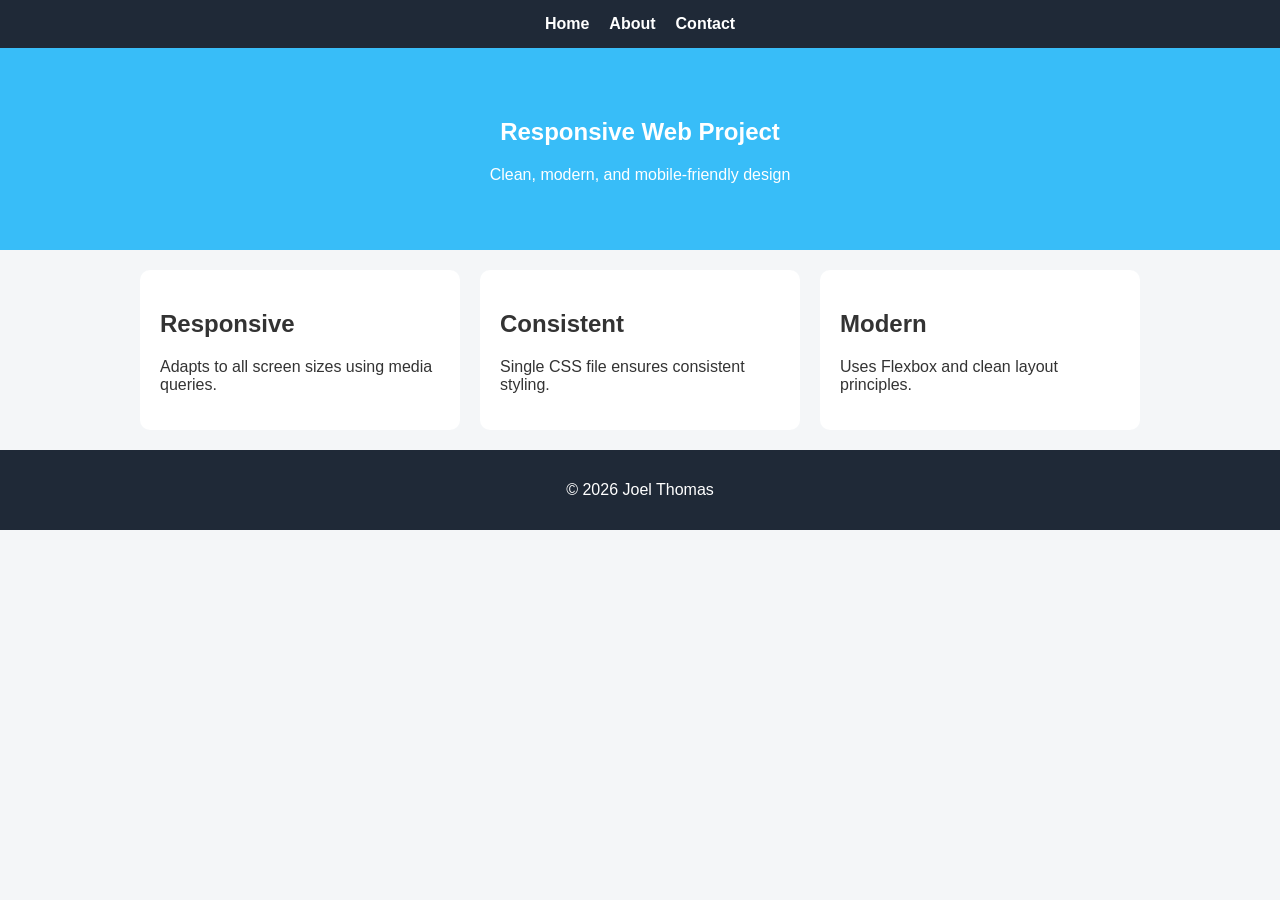
<file: index.html>
<!DOCTYPE html>
<html lang="en">
<head>
  <meta charset="UTF-8">
  <meta name="viewport" content="width=device-width, initial-scale=1.0">
  <title>Home</title>
  <link rel="stylesheet" href="css/styles.css">
</head>
<body>

<header>
  <nav>
    <ul>
      <li><a href="index.html">Home</a></li>
      <li><a href="about.html">About</a></li>
      <li><a href="contact.html">Contact</a></li>
    </ul>
  </nav>
</header>

<section class="hero">
  <h1>Responsive Web Project</h1>
  <p>Clean, modern, and mobile-friendly design</p>
</section>

<div class="container grid">
  <div class="card">
    <h2>Responsive</h2>
    <p>Adapts to all screen sizes using media queries.</p>
  </div>
  <div class="card">
    <h2>Consistent</h2>
    <p>Single CSS file ensures consistent styling.</p>
  </div>
  <div class="card">
    <h2>Modern</h2>
    <p>Uses Flexbox and clean layout principles.</p>
  </div>
</div>

<footer>
  <p>© 2026 Joel Thomas</p>
</footer>

</body>
</html>
</file>
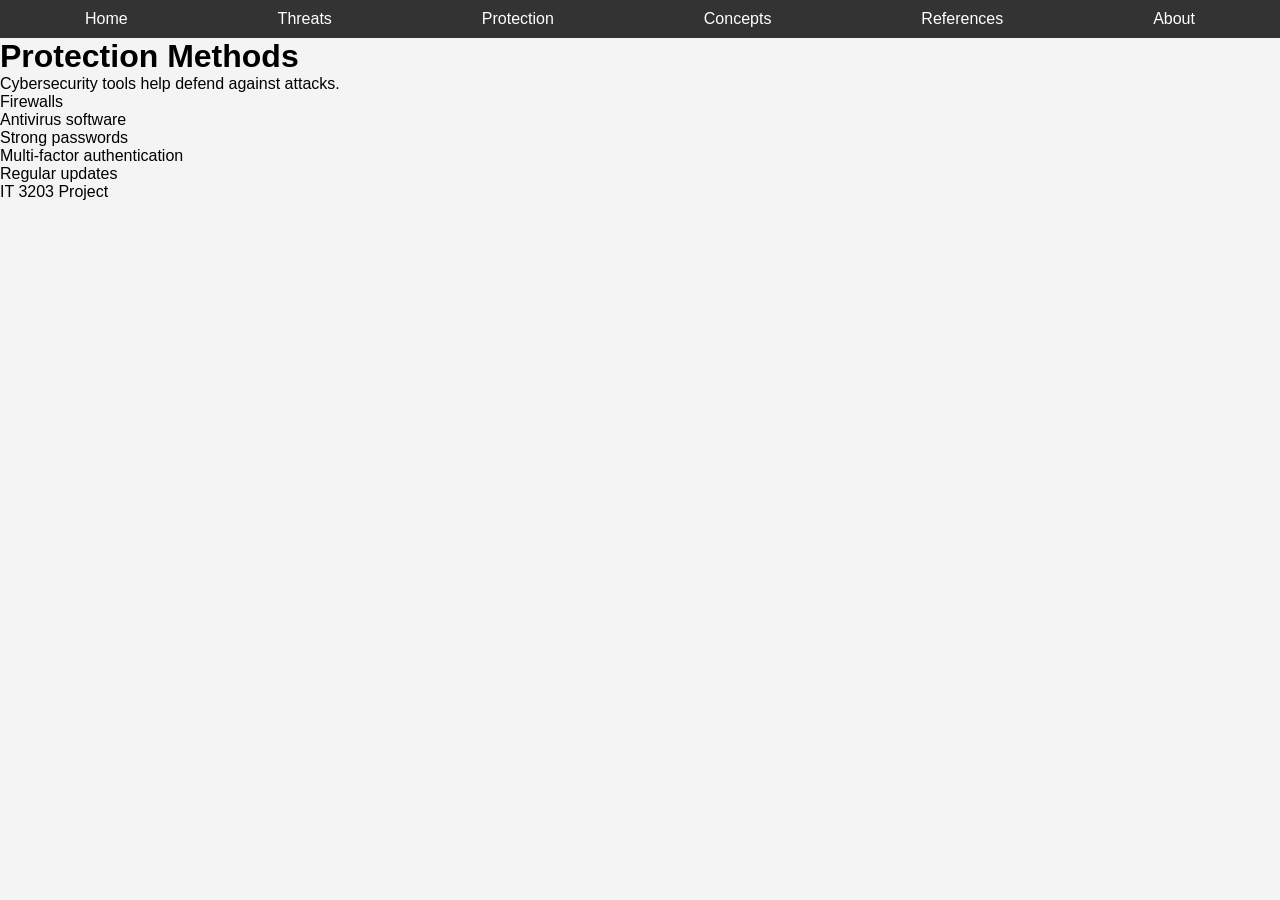
<file: concepts.html>
<!DOCTYPE html>
<html lang="en">
<head>
    <meta charset="UTF-8">
    <title>Protection Methods</title>
    <link rel="stylesheet" href="css/style.css">
</head>
<body>

<nav>
    <ul>
        <li><a href="index.html">Home</a></li>
        <li><a href="topic1.html">Threats</a></li>
        <li><a href="topic2.html">Protection</a></li>
        <li><a href="concepts.html">Concepts</a></li>
        <li><a href="references.html">References</a></li>
        <li><a href="about.html">About</a></li>
    </ul>
</nav>

<h1>Protection Methods</h1>

<p>Cybersecurity tools help defend against attacks.</p>

<ul>
    <li>Firewalls</li>
    <li>Antivirus software</li>
    <li>Strong passwords</li>
    <li>Multi-factor authentication</li>
    <li>Regular updates</li>
</ul>

<footer>
    <p>IT 3203 Project</p>
</footer>

</body>
</html>
</file>
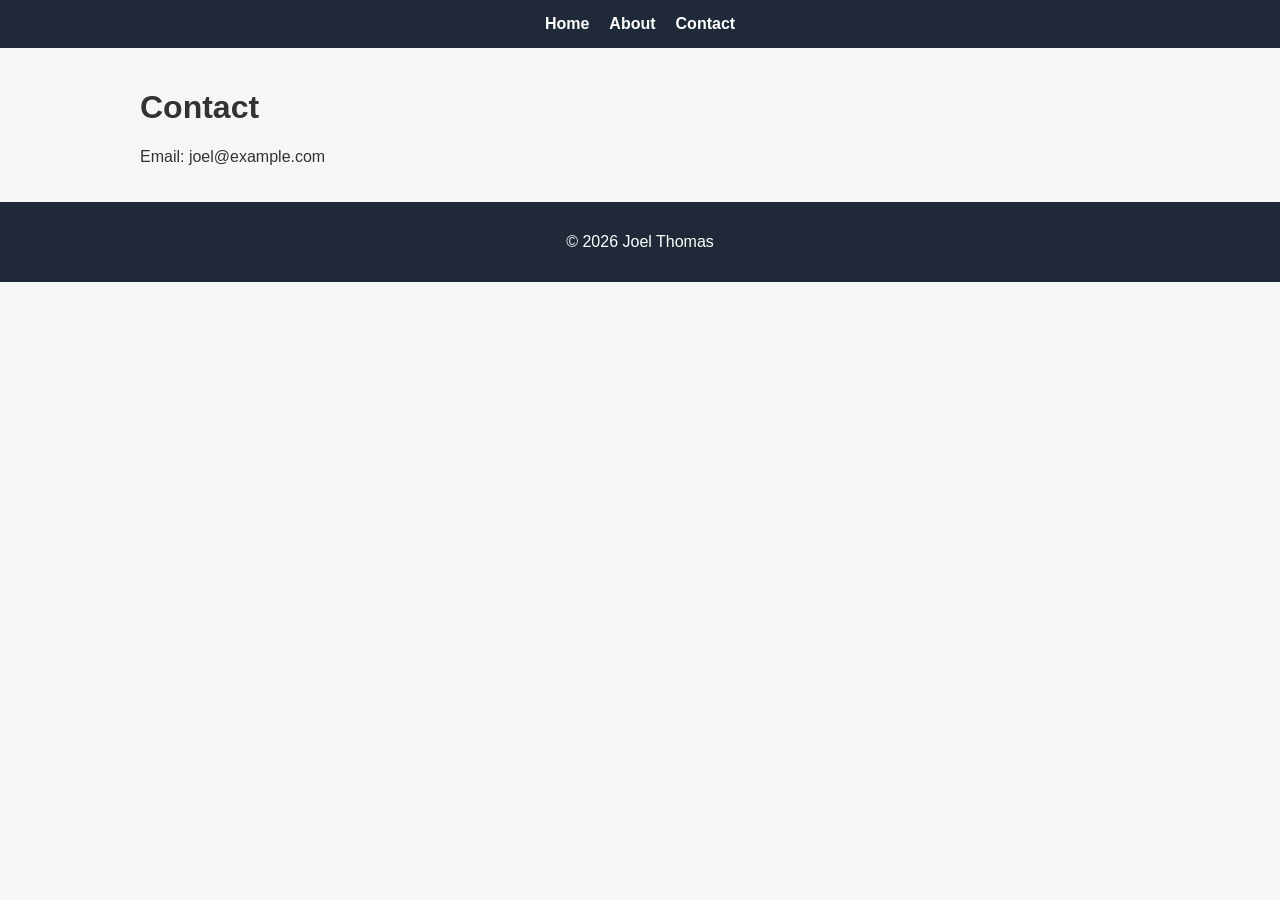
<file: contact.html>
<!DOCTYPE html>
<html lang="en">
<head>
  <meta charset="UTF-8">
  <meta name="viewport" content="width=device-width, initial-scale=1.0">
  <title>Contact</title>
  <link rel="stylesheet" href="css/styles.css">
</head>
<body>

<header>
  <nav>
    <ul>
      <li><a href="index.html">Home</a></li>
      <li><a href="about.html">About</a></li>
      <li><a href="contact.html">Contact</a></li>
    </ul>
  </nav>
</header>

<div class="container">
  <h1>Contact</h1>
  <p>Email: joel@example.com</p>
</div>

<footer>
  <p>© 2026 Joel Thomas</p>
</footer>

</body>
</html>
</file>
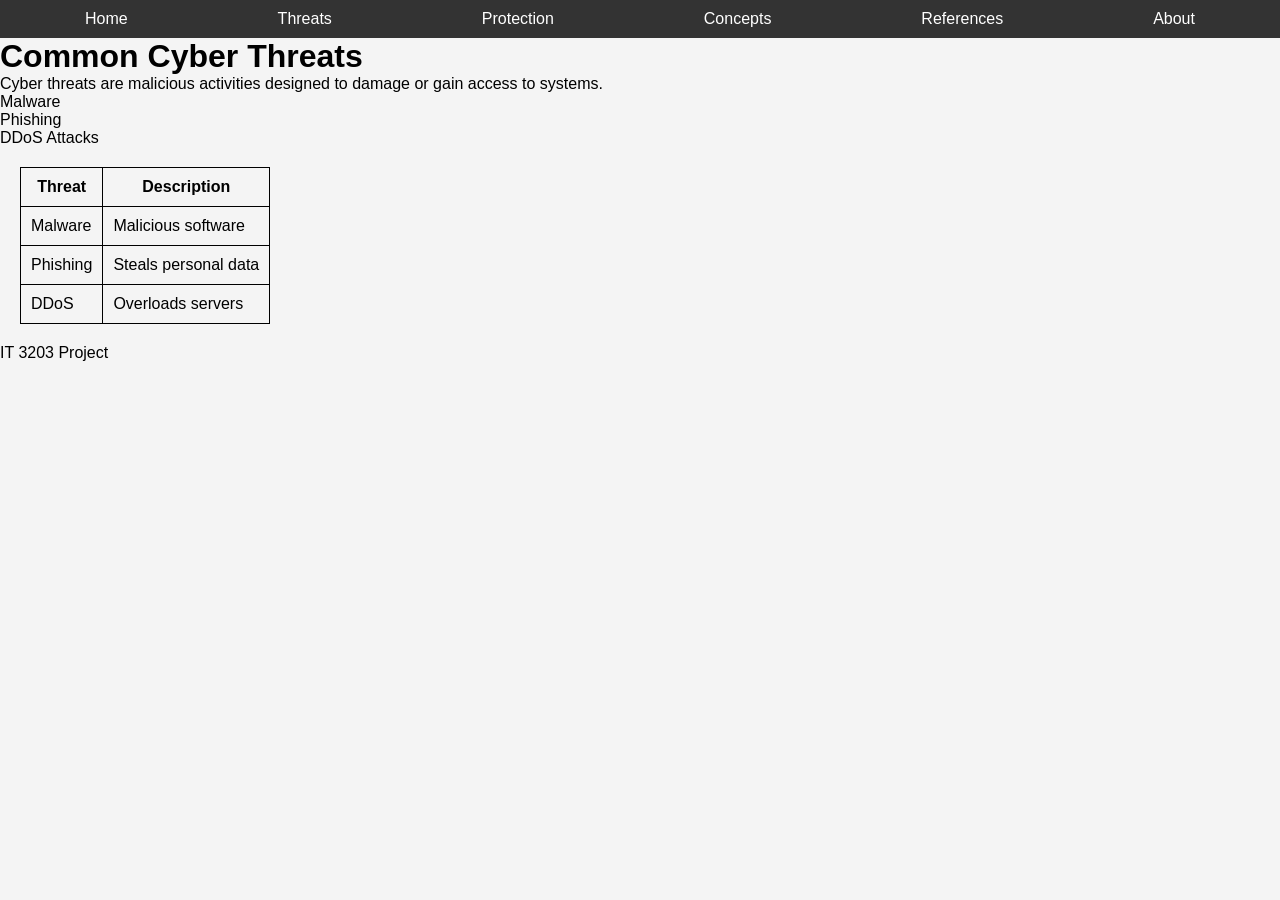
<file: topic1.html>
<!DOCTYPE html>
<html lang="en">
<head>
    <meta charset="UTF-8">
    <title>Cyber Threats</title>
    <link rel="stylesheet" href="css/style.css">
</head>
<body>

<nav>
    <ul>
        <li><a href="index.html">Home</a></li>
        <li><a href="topic1.html">Threats</a></li>
        <li><a href="topic2.html">Protection</a></li>
        <li><a href="concepts.html">Concepts</a></li>
        <li><a href="references.html">References</a></li>
        <li><a href="about.html">About</a></li>
    </ul>
</nav>

<h1>Common Cyber Threats</h1>

<p>Cyber threats are malicious activities designed to damage or gain access to systems.</p>

<ul>
    <li>Malware</li>
    <li>Phishing</li>
    <li>DDoS Attacks</li>
</ul>

<table>
    <tr>
        <th>Threat</th>
        <th>Description</th>
    </tr>
    <tr>
        <td>Malware</td>
        <td>Malicious software</td>
    </tr>
    <tr>
        <td>Phishing</td>
        <td>Steals personal data</td>
    </tr>
    <tr>
        <td>DDoS</td>
        <td>Overloads servers</td>
    </tr>
</table>

<footer>
    <p>IT 3203 Project</p>
</footer>

</body>
</html>
</file>
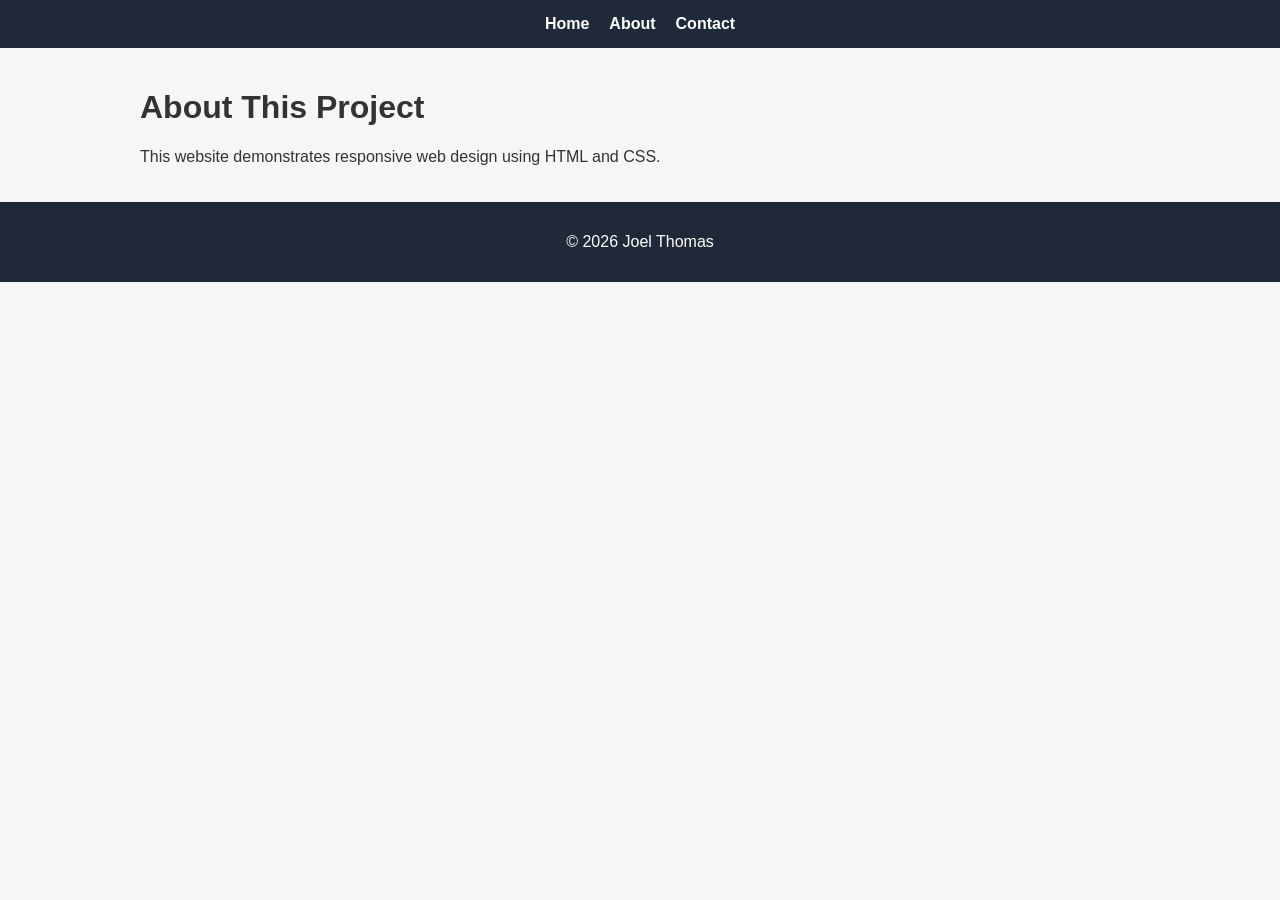
<file: Final_Project/about.html>
<!DOCTYPE html>
<html lang="en">
<head>
  <meta charset="UTF-8">
  <meta name="viewport" content="width=device-width, initial-scale=1.0">
  <title>About</title>
  <link rel="stylesheet" href="css/styles.css">
</head>
<body>

<header>
  <nav>
    <ul>
      <li><a href="index.html">Home</a></li>
      <li><a href="about.html">About</a></li>
      <li><a href="contact.html">Contact</a></li>
    </ul>
  </nav>
</header>

<div class="container">
  <h1>About This Project</h1>
  <p>This website demonstrates responsive web design using HTML and CSS.</p>
</div>

<footer>
  <p>© 2026 Joel Thomas</p>
</footer>

</body>
</html>
</file>
<file: css/styles.css>
body {
  font-family: Arial, sans-serif;
  margin: 0;
  background-color: #f4f6f8;
  color: #333;
}

nav {
  background: #1f2937;
}

nav ul {
  display: flex;
  justify-content: center;
  gap: 20px;
  list-style: none;
  padding: 15px;
  margin: 0;
}

nav a {
  color: white;
  text-decoration: none;
  font-weight: bold;
}

nav a:hover {
  color: #38bdf8;
}

.hero {
  text-align: center;
  padding: 50px 20px;
  background: #38bdf8;
  color: white;
}

.container {
  padding: 20px;
  max-width: 1000px;
  margin: auto;
}

.grid {
  display: flex;
  gap: 20px;
}

.card {
  flex: 1;
  background: white;
  padding: 20px;
  border-radius: 10px;
}

footer {
  text-align: center;
  padding: 15px;
  background: #1f2937;
  color: white;
}

@media (max-width: 768px) {
  .grid {
    flex-direction: column;
  }

  nav ul {
    flex-direction: column;
    align-items: center;
  }
}
</file>
<file: css/style.css>
/* Universal selector */
* {
    margin: 0;
    padding: 0;
    font-family: Arial, sans-serif;
}

/* Page background */
body {
    background-color: #f4f4f4;
}

/* Navigation bar */
nav ul {
    display: flex;
    justify-content: space-around;
    background-color: #333;
    padding: 10px;
}

nav ul li {
    list-style: none;
}

/* Links */
nav ul li a {
    color: white;
    text-decoration: none;
    padding: 8px;
}

/* Hover effect */
nav ul li a:hover {
    background-color: #555;
    border-radius: 5px;
}

/* Sections */
section {
    margin: 20px;
    padding: 15px;
    background-color: white;
    border: 1px solid #ccc;
}

/* Table styling */
table {
    margin: 20px;
    border-collapse: collapse;
}

table, th, td {
    border: 1px solid black;
    padding: 10px;
}
</file>
<file: Final_Project/css/styles.css>
body {
  font-family: Arial, sans-serif;
  margin: 0;
  background-color: #f4f6f8;
  color: #333;
}

nav {
  background: #1f2937;
}

nav ul {
  display: flex;
  justify-content: center;
  gap: 20px;
  list-style: none;
  padding: 15px;
  margin: 0;
}

nav a {
  color: white;
  text-decoration: none;
  font-weight: bold;
}

nav a:hover {
  color: #38bdf8;
}

.hero {
  text-align: center;
  padding: 50px 20px;
  background: #38bdf8;
  color: white;
}

.container {
  padding: 20px;
  max-width: 1000px;
  margin: auto;
}

.grid {
  display: flex;
  gap: 20px;
}

.card {
  flex: 1;
  background: white;
  padding: 20px;
  border-radius: 10px;
}

footer {
  text-align: center;
  padding: 15px;
  background: #1f2937;
  color: white;
}

@media (max-width: 768px) {
  .grid {
    flex-direction: column;
  }

  nav ul {
    flex-direction: column;
    align-items: center;
  }
}
</file>
